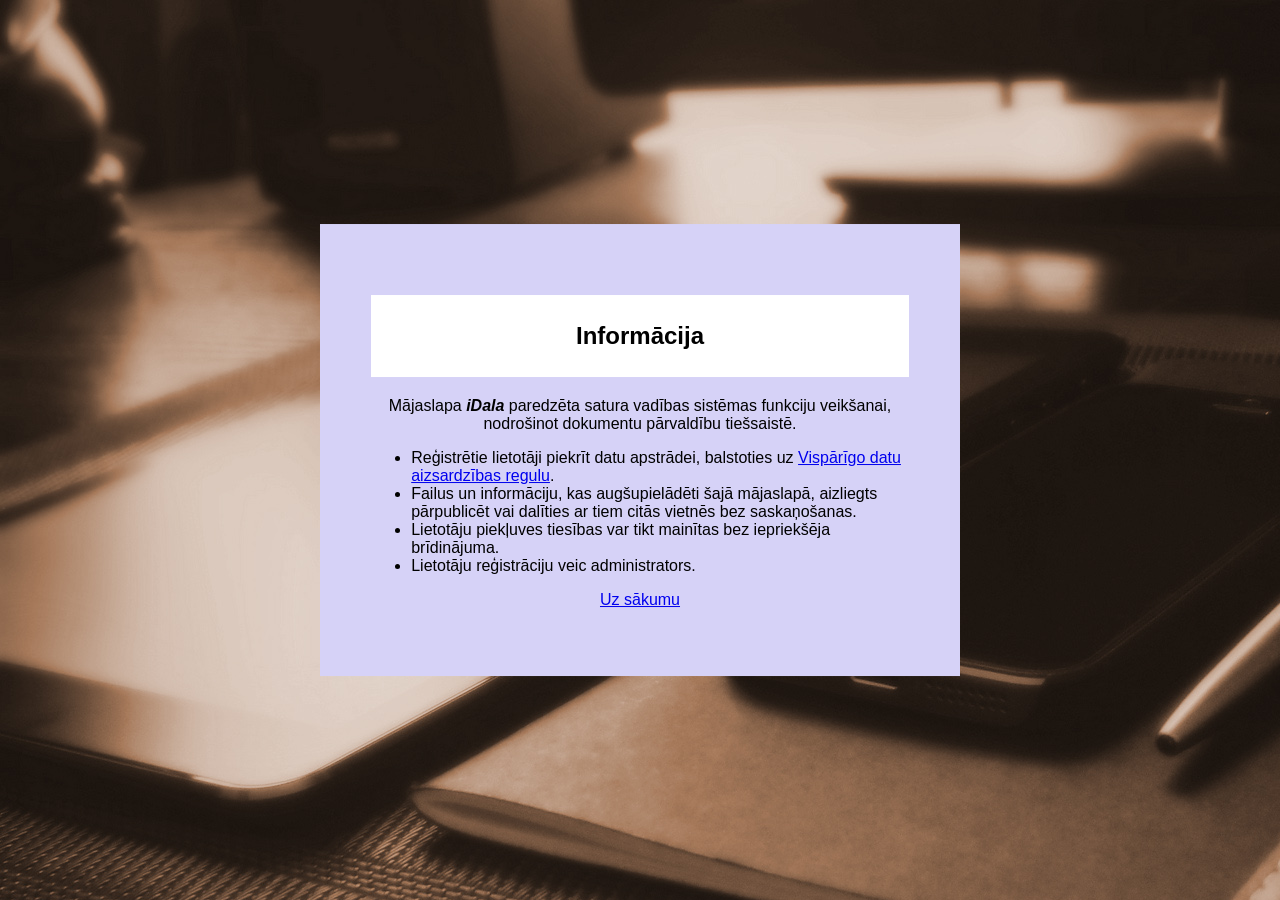
<file: cms/why.html>
<!DOCTYPE html>
<html>
<head>
<link rel="icon" href="favicon.ico" type="image/ico">
<link rel="stylesheet" type="text/css" href="style.css">
	<title>Info</title>
	<meta charset="utf-8">
</head>

<body align="center" background="start-background.jpg">
	<div id="all">
	
		<h2 align="center" id="regisText">Informācija</h2>
		
		<p>Mājaslapa <b><i>iDala</i></b> paredzēta satura vadības sistēmas funkciju veikšanai, nodrošinot dokumentu pārvaldību tiešsaistē. </p>
		
		<ul id="list">
			<li>Reģistrētie lietotāji piekrīt datu apstrādei, balstoties uz <a href="https://eur-lex.europa.eu/legal-content/LV/TXT/?uri=CELEX%3A32016R0679">Vispārīgo datu aizsardzības regulu</a>.</li>
			<li>Failus un informāciju, kas augšupielādēti šajā mājaslapā, aizliegts pārpublicēt vai dalīties ar tiem citās vietnēs bez saskaņošanas.</li>
			<li>Lietotāju piekļuves tiesības var tikt mainītas bez iepriekšēja brīdinājuma.</li>
			<li>Lietotāju reģistrāciju veic administrators.</li>
		</ul>  
		
		<p><a href="index.php">Uz sākumu</a></p>
	</div>
	
</body>
</html>
</file>
<file: cms/style.css>
/*css for index.php, why.html and register.php*/
#login{
	background: #d6d2f7;
	padding: 4%;
	position: absolute;
	top: 50%;
	left: 50%;
	transform: translate(-50%, -50%);
}
#regisText{
	background: white;
	padding: 5%;
}
/*css for why.html*/
#all{
	background: #d6d2f7;
	padding: 4%;
	position: absolute;
	top: 50%;
	left: 50%;
	transform: translate(-50%, -50%);
}
#list{
	text-align: left;
}
/*css for register.php*/
#forma{
	background: #d6d2f7;
	padding: 4%;
	position: absolute;
	top: 50%;
	left: 50%;
	transform: translate(-50%, -50%);
}

/*Image tag so all gifs are displayed in div*/
#imageTag {
    background: #f1f1f1;
    padding: 20px;
    margin-top: 20px;
	
}
/*css for profile.php and allwritings.php*/
* {
    box-sizing: border-box;
}
body {
    font-family: Arial;
    padding: 10px;
	background-color: #282636; 
}
.header {
    padding: 30px;
    text-align: center;
    background: white;
	color: #282636; 
}

.header h1 {
    font-size: 50px;
	color: #282636; 
}

.topnav {
    overflow: hidden;
    background-color: #686772; 
}

.topnav a {
    float: left;
    display: block;
    color: white;
    text-align: center;
    padding: 15px 15px;
    text-decoration: none;
}

.topnav a:hover {
	background-color: #d6d2f7;
    color: #282636;
}

.leftcolumn {   
    float: left;
    width: 80%;
}

.rightcolumn {
    float: left;
    width: 20%;
    padding-left: 20px;
}

.card {
    background-color: #f1f1f1;
    padding: 20px;
    margin-top: 20px;
}
/*cardDifferent is a section in allwriting.php with text - iDala ievietotie darbi */
.cardDifferent {
    background-color: white;
    padding: 20px;
    margin-top: 20px;
}
.row:after {
    content: "";
    display: table;
    clear: both;
}

.footer {
    padding: 5px;
    text-align: center;
    background: #f1f1f1;
    margin-top: 20px;
}

/* Responsive layout - when the screen is less than 800px wide, make the two columns stack on top of each other instead of next to each other */
@media screen and (max-width: 800px) {
    .leftcolumn, .rightcolumn {   
        width: 100%;
        padding: 0;
    }
}

/* Responsive layout - when the screen is less than 400px wide, make the navigation links stack on top of each other instead of next to each other */
@media screen and (max-width: 400px) {
    .topnav a {
        float: none;
        width: 100%;
    }
}

textarea {
   resize: none;
   width: 100%;
}
</file>
